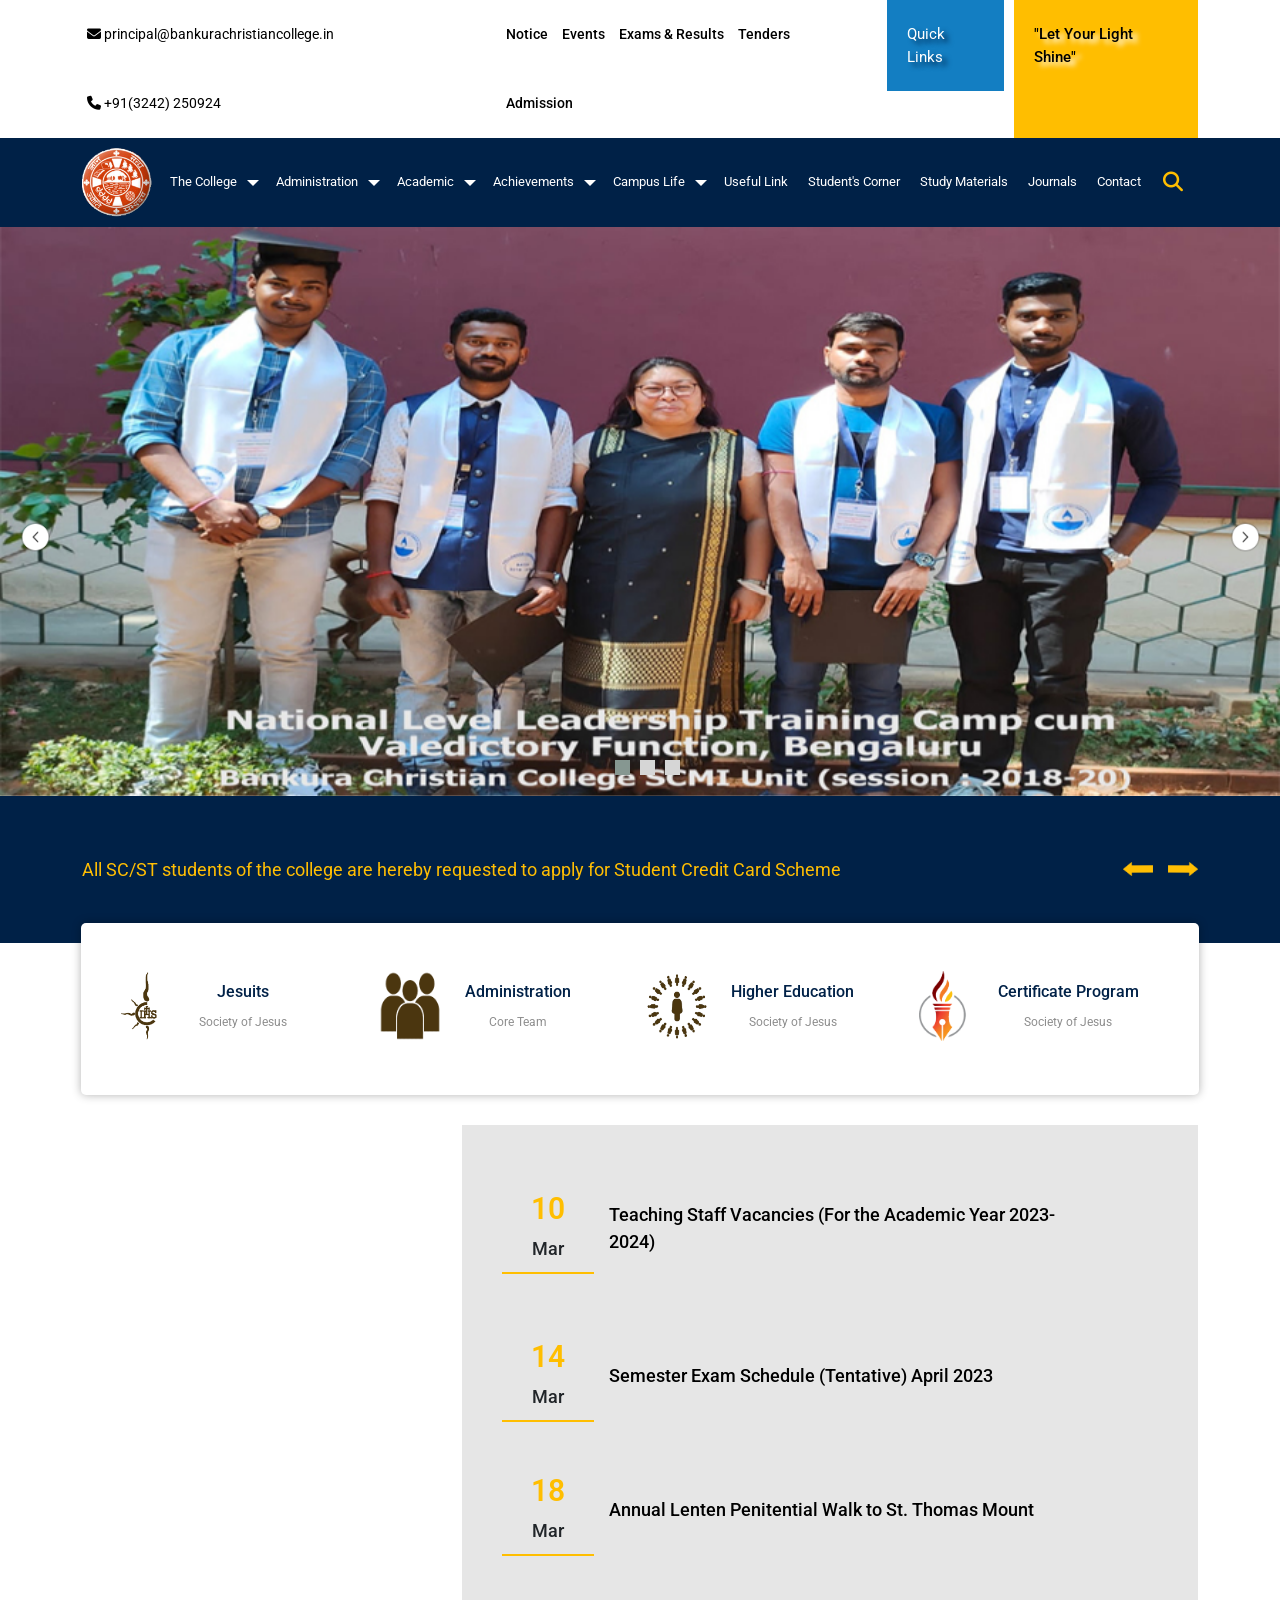
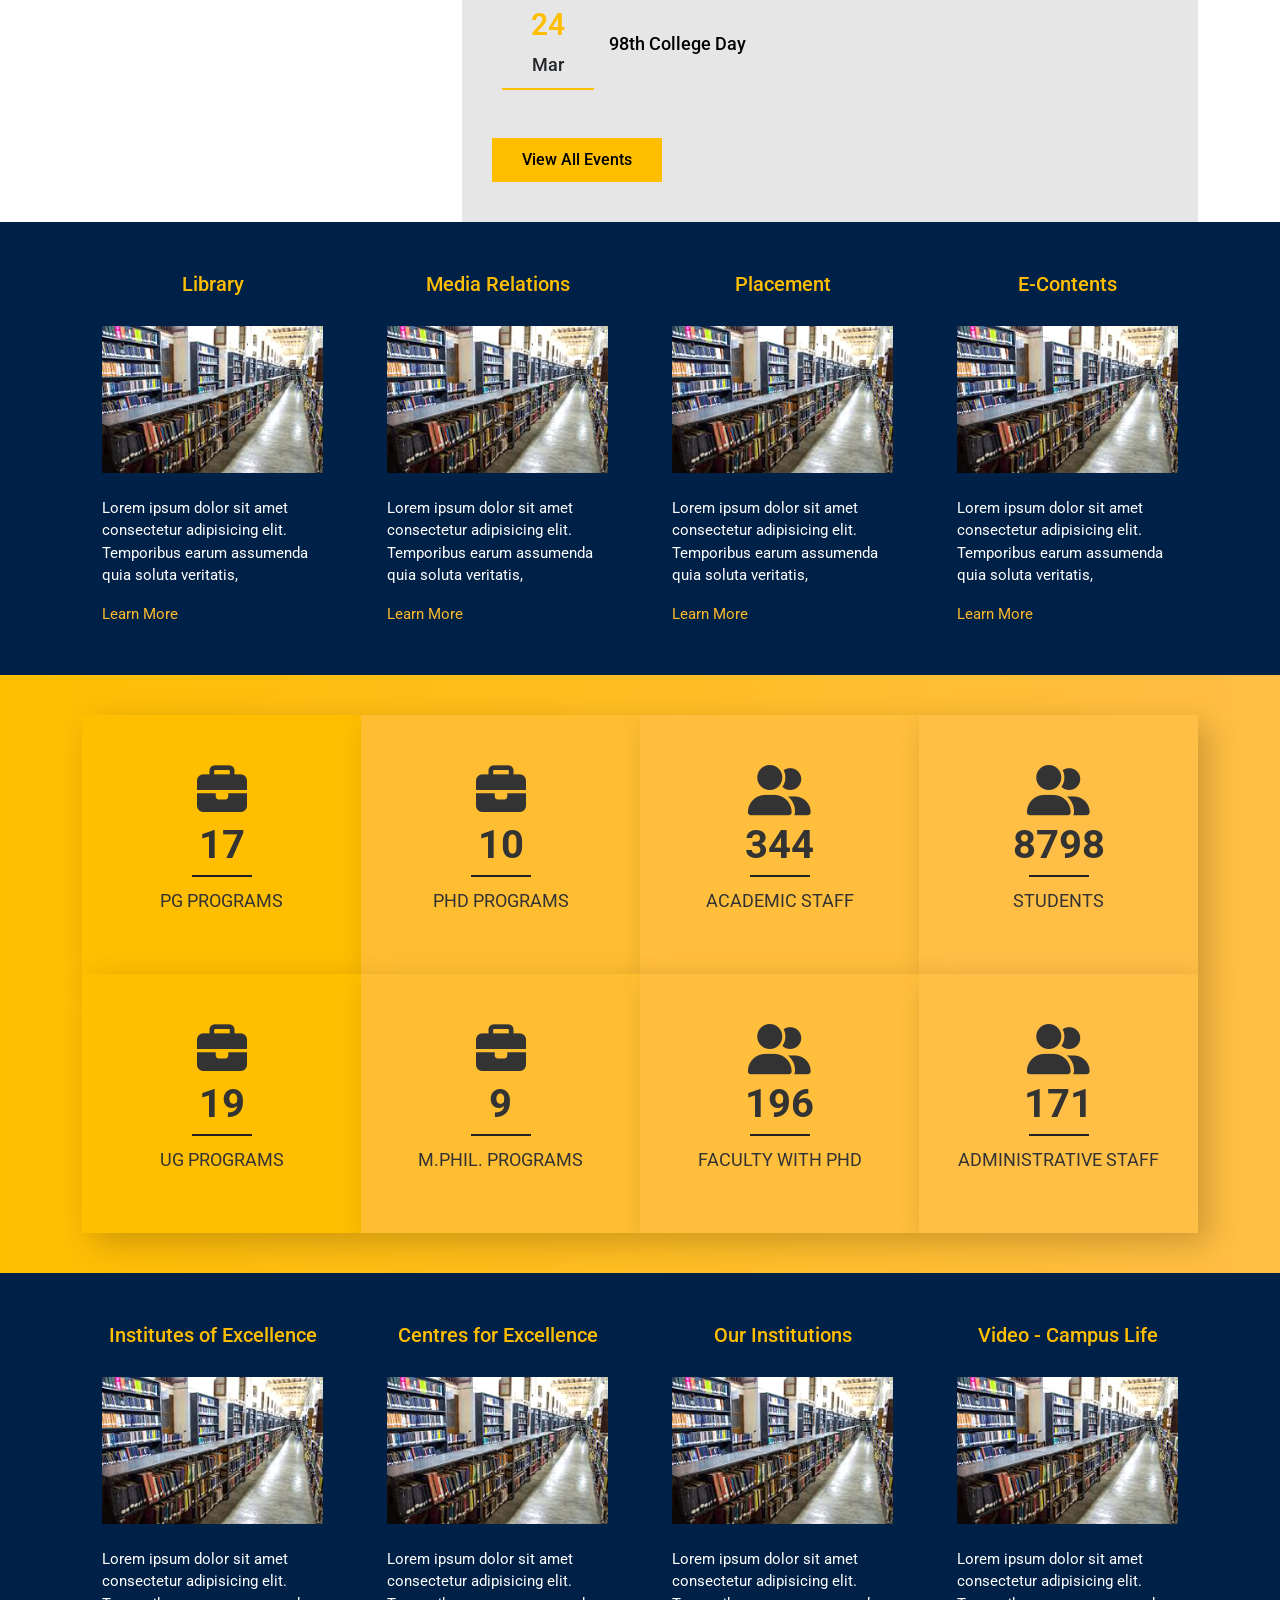
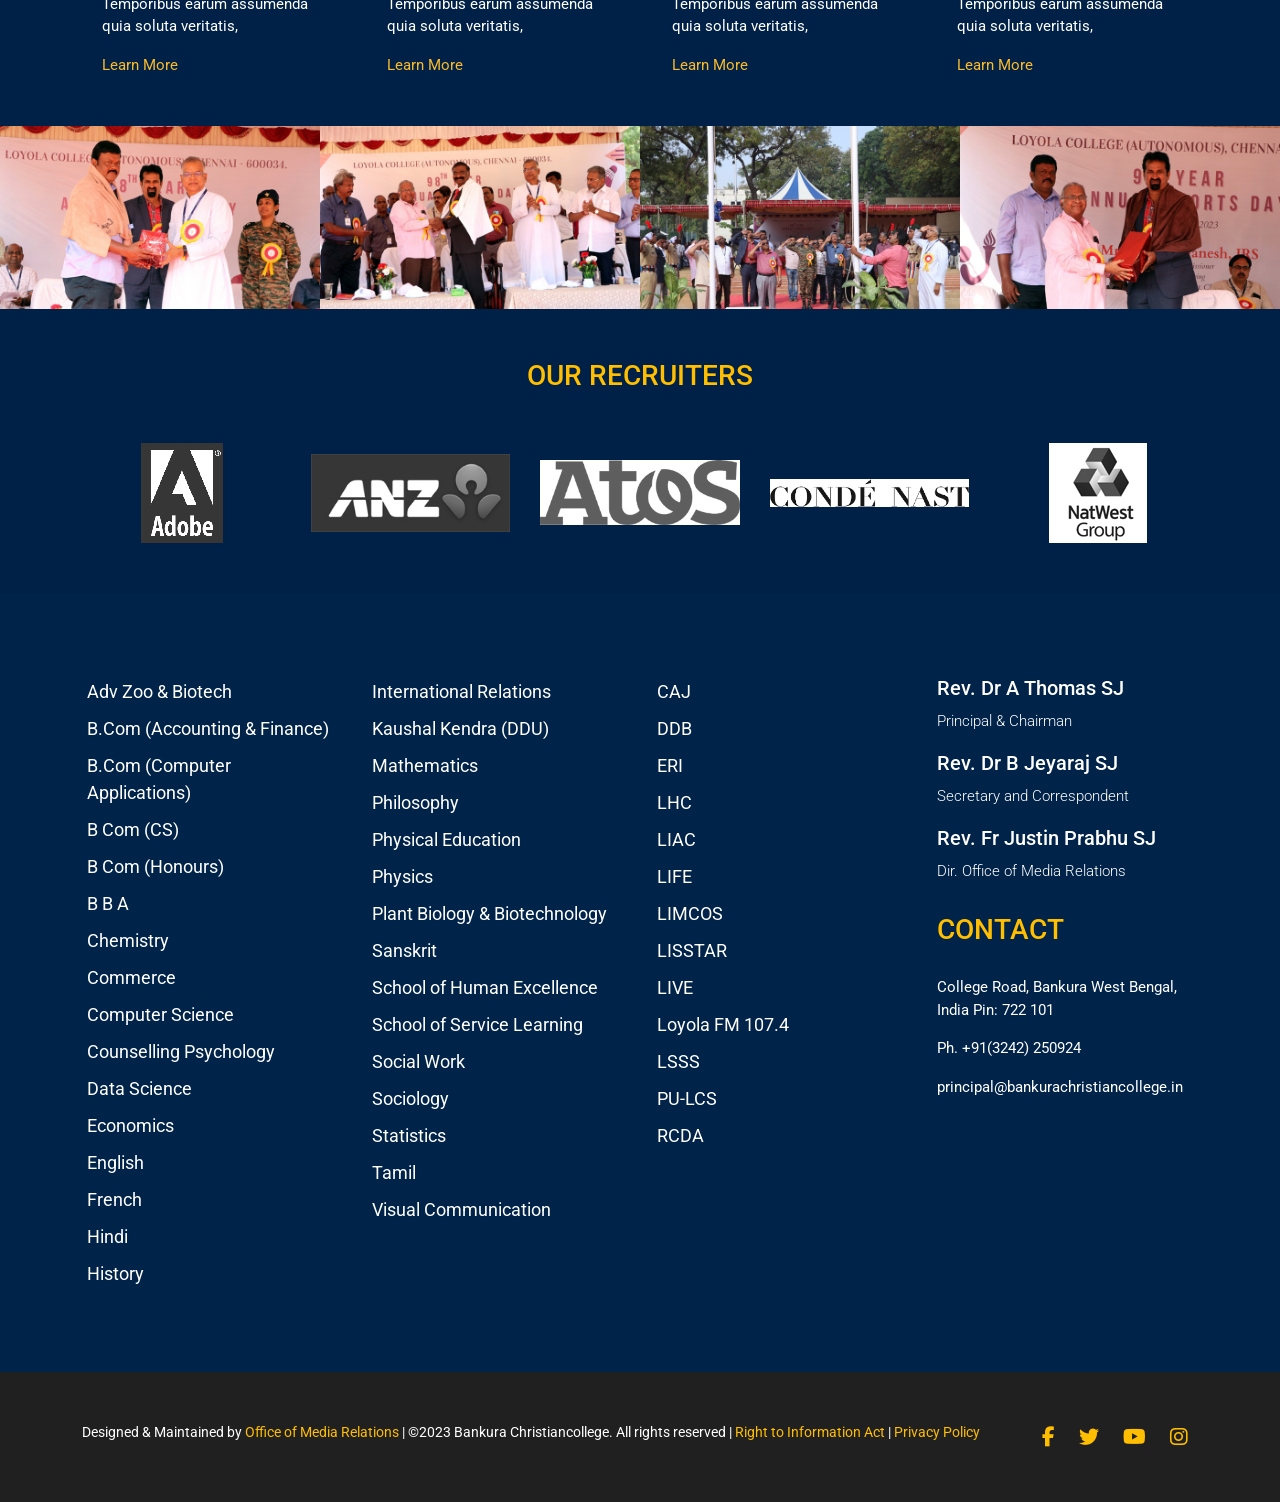
<file: index.html>
<!doctype html>
<html lang="en">

<head>
    <!-- Required meta tags -->
    <meta charset="utf-8">
    <meta name="viewport" content="width=device-width, initial-scale=1">

    <!-- Bootstrap CSS -->
    <link href="css/bootstrap.min.css" rel="stylesheet">
    <link rel="stylesheet" href="css/stellarnav.css" type="text/css">
    <link href="css/style.css" rel="stylesheet">
    <link rel="stylesheet" href="https://cdnjs.cloudflare.com/ajax/libs/font-awesome/6.3.0/css/all.min.css">
    <link rel="stylesheet" href="css/owl.carousel.min.css" />
    <link rel="stylesheet" href="css/owl.theme.default.min.css" />
    <link rel="stylesheet" href="css/animate.min.css" type="text/css">
    <link rel="stylesheet" href="css/lightbox.css" type="text/css">
    <link rel="stylesheet" href="css/responsive.css" type="text/css">
    <!-- Fonts -->
    <link rel="preconnect" href="https://fonts.googleapis.com">
    <link rel="preconnect" href="https://fonts.gstatic.com" crossorigin>
    <link href="https://fonts.googleapis.com/css2?family=Roboto:wght@100;300;400;500;700;900&display=swap"
        rel="stylesheet">


    <title>BankuraChristianCollege</title>
</head>
<!-- Search Button -->
<div class="search-area">
    <div class="dismiss"><img src="images/close.png" alt=""></div>
    <div class="floating-search">
        <form action="#">
            <input type="text" placeholder="Enter Your Search">
            <input type="submit" value="Submit">
        </form>
    </div>
</div>
<!-- Search Button -->

<body>
    <!-- Header -->
    <div class="desktop-hedaer">
        <div class="uper-header">
            <div class="container">
                <div class="row">
                    <div class="col-md-12 uper-menu">
                        <ul class="uper-con">
                            <li><a href="mailto:principal@bankurachristiancollege.in"><i
                                        class="fa-solid fa-envelope"></i>
                                    principal@bankurachristiancollege.in</a></li>
                            <li><a href="tel:+913242250924"><i class="fa-solid fa-phone"></i> +91(3242) 250924</a></li>
                        </ul>
                        <ul class="uper-menu-ul">
                            <li><a href="#">Notice</a></li>
                            <li><a href="#">Events</a></li>
                            <li><a href="#">Exams & Results</a></li>
                            <li><a href="#">Tenders</a></li>
                            <li><a href="#">Admission</a></li>
                        </ul>
                        <div class="uperhead-btn">
                            <a class="quick-btn comon-btn" href="#">Quick Links</a>
                        </div>
                        <div class="uperhead-btn2">
                            "Let Your Light Shine"
                        </div>
                    </div>
                </div>
            </div>
        </div>
        <div class="header text-center sticky-top">
            <div class="container">
                <div class="menu-box">
                    <div class="menu stellarnav">
                        <div class="logo"><a  href="index.html"> <img class="" style="margin-right: 10px; max-width: 70px;"
                            src="images/logo_img.png" alt=""></a></div>
                        <ul>
                            <li>
                                <a href="#">The College</a>
                                <ul>
                                    <li>
                                        <a href="#">Action</a>
                                        <ul>
                                            <li><a href="#">Action</a></li>
                                            <li><a href="#">Another action</a></li>
                                            <li><a href="#">Something else here</a></li>
                                        </ul>
                                    </li>
                                    <li><a href="#">Another action</a></li>
                                    <li><a href="#">Something else here</a></li>
                                </ul>
                            </li>
                            <li>
                                <a href="#">Administration</a>
                                <ul>
                                    <li>
                                        <a href="#">Action</a>
                                        <ul>
                                            <li><a href="#">Action</a></li>
                                            <li><a href="#">Another action</a></li>
                                            <li><a href="#">Something else here</a></li>
                                        </ul>
                                    </li>
                                    <li><a href="#">Another action</a></li>
                                    <li><a href="#">Something else here</a></li>
                                </ul>
                            </li>
                            <li>
                                <a href="#">Academic</a>
                                <ul>
                                    <li>
                                        <a href="#">Action</a>
                                        <ul>
                                            <li><a href="#">Action</a></li>
                                            <li><a href="#">Another action</a></li>
                                            <li><a href="#">Something else here</a></li>
                                        </ul>
                                    </li>
                                    <li><a href="#">Another action</a></li>
                                    <li><a href="#">Something else here</a></li>
                                </ul>
                            </li>
                            <li>
                                <a href="#">Achievements</a>
                                <ul>
                                    <li>
                                        <a href="#">Action</a>
                                        <ul>
                                            <li><a href="#">Action</a></li>
                                            <li><a href="#">Another action</a></li>
                                            <li><a href="#">Something else here</a></li>
                                        </ul>
                                    </li>
                                    <li><a href="#">Another action</a></li>
                                    <li><a href="#">Something else here</a></li>
                                </ul>
                            </li>
                            <li>
                                <a href="#">Campus Life</a>
                                <ul>
                                    <li>
                                        <a href="#">Action</a>
                                        <ul>
                                            <li><a href="#">Action</a></li>
                                            <li><a href="#">Another action</a></li>
                                            <li><a href="#">Something else here</a></li>
                                        </ul>
                                    </li>
                                    <li><a href="#">Another action</a></li>
                                    <li><a href="#">Something else here</a></li>
                                </ul>
                            </li>
                            <li><a href="#">Useful Link</a></li>
                            <li><a href="#">Student's Corner</a></li>
                            <li><a href="#">Study Materials</a></li>
                            <li><a href="#">Journals</a></li>
                            <li><a href="#">Contact</a></li>
                            <li>
                                <div class="search-btn">
                                    <i class="fa-solid fa-magnifying-glass"></i>
                                </div>
                            </li>
                        </ul>
                    </div>
                </div>

            </div>
        </div>
    </div>
    <div class="mobile-header">
        <div class="menu-box">
            <nav class="navbar navbar-dark">
                <div class="container-fluid">
                  <a class="navbar-brand logo" href="index.html"><img class="" style="margin-right: 10px; max-width: 70px;"
                    src="images/logo_img.png" alt=""><span >Bankura Christian College</span></a>
                  <button class="navbar-toggler" type="button" data-bs-toggle="offcanvas" data-bs-target="#offcanvasDarkNavbar" aria-controls="offcanvasDarkNavbar">
                    <span class="navbar-toggler-icon">
                        <i class="fa fa-bars"></i>
                    </span>
                  </button>
                  <div class="offcanvas offcanvas-end text-bg-dark" tabindex="-1" id="offcanvasDarkNavbar" aria-labelledby="offcanvasDarkNavbarLabel">
                    <div class="offcanvas-header">
                      <h5 class="offcanvas-title" id="offcanvasDarkNavbarLabel">Bankura Christian College</h5>
                      <button type="button" class="btn-close btn-close-black" data-bs-dismiss="offcanvas" aria-label="Close"></button>
                    </div>
                    <div class="offcanvas-body">
                      <ul class="navbar-nav justify-content-end flex-grow-1 pe-3">
                        <li class="nav-item dropdown">
                            <a class="nav-link dropdown-toggle" href="#" id="navbarDropdownMenuLink"
                                role="button" data-bs-toggle="dropdown" aria-expanded="false">
                                The College
                            </a>
                            <ul class="dropdown-menu" aria-labelledby="navbarDropdownMenuLink">
                                <li><a class="dropdown-item" href="#">Action</a></li>
                                <li><a class="dropdown-item" href="#">Another action</a></li>
                                <li><a class="dropdown-item" href="#">Something else here</a></li>
                            </ul>
                        </li>
                        <li class="nav-item dropdown">
                            <a class="nav-link dropdown-toggle" href="#" id="navbarDropdownMenuLink"
                                role="button" data-bs-toggle="dropdown" aria-expanded="false">
                                Administration
                            </a>
                            <ul class="dropdown-menu" aria-labelledby="navbarDropdownMenuLink">
                                <li><a class="dropdown-item" href="#">Action</a></li>
                                <li><a class="dropdown-item" href="#">Another action</a></li>
                                <li><a class="dropdown-item" href="#">Something else here</a></li>
                            </ul>
                        </li>

                        <li class="nav-item dropdown">
                            <a class="nav-link dropdown-toggle" href="#" id="navbarDropdownMenuLink"
                                role="button" data-bs-toggle="dropdown" aria-expanded="false">
                                Academic
                            </a>
                            <ul class="dropdown-menu" aria-labelledby="navbarDropdownMenuLink">
                                <li><a class="dropdown-item" href="#">Action</a></li>
                                <li><a class="dropdown-item" href="#">Another action</a></li>
                                <li><a class="dropdown-item" href="#">Something else here</a></li>
                            </ul>
                        </li>

                        <li class="nav-item dropdown">
                            <a class="nav-link dropdown-toggle" href="#" id="navbarDropdownMenuLink"
                                role="button" data-bs-toggle="dropdown" aria-expanded="false">
                                Achievements
                            </a>
                            <ul class="dropdown-menu" aria-labelledby="navbarDropdownMenuLink">
                                <li><a class="dropdown-item" href="#">Action</a></li>
                                <li><a class="dropdown-item" href="#">Another action</a></li>
                                <li><a class="dropdown-item" href="#">Something else here</a></li>
                            </ul>
                        </li>

                        <li class="nav-item dropdown">
                            <a class="nav-link dropdown-toggle" href="#" id="navbarDropdownMenuLink"
                                role="button" data-bs-toggle="dropdown" aria-expanded="false">
                                Campus Life
                            </a>
                            <ul class="dropdown-menu" aria-labelledby="navbarDropdownMenuLink">
                                <li><a class="dropdown-item" href="#">Action</a></li>
                                <li><a class="dropdown-item" href="#">Another action</a></li>
                                <li><a class="dropdown-item" href="#">Something else here</a></li>
                            </ul>
                        </li>

                        <li class="nav-item dropdown">
                            <a class="nav-link dropdown-toggle" href="#" id="navbarDropdownMenuLink"
                                role="button" data-bs-toggle="dropdown" aria-expanded="false">
                                Useful Link
                            </a>
                            <ul class="dropdown-menu" aria-labelledby="navbarDropdownMenuLink">
                                <li><a class="dropdown-item" href="#">Action</a></li>
                                <li><a class="dropdown-item" href="#">Another action</a></li>
                                <li><a class="dropdown-item" href="#">Something else here</a></li>
                            </ul>
                        </li>

                        <li class="nav-item dropdown">
                            <a class="nav-link dropdown-toggle" href="#" id="navbarDropdownMenuLink"
                                role="button" data-bs-toggle="dropdown" aria-expanded="false">
                                Student's Corner
                            </a>
                            <ul class="dropdown-menu" aria-labelledby="navbarDropdownMenuLink">
                                <li><a class="dropdown-item" href="#">Action</a></li>
                                <li><a class="dropdown-item" href="#">Another action</a></li>
                                <li><a class="dropdown-item" href="#">Something else here</a></li>
                            </ul>
                        </li>

                        <li class="nav-item ">
                            <a class="nav-link" href="#">
                                Study Materials
                            </a>
                        </li>

                        <li class="nav-item dropdown">
                            <a class="nav-link dropdown-toggle" href="#" id="navbarDropdownMenuLink"
                                role="button" data-bs-toggle="dropdown" aria-expanded="false">
                                Journals
                            </a>
                            <ul class="dropdown-menu" aria-labelledby="navbarDropdownMenuLink">
                                <li><a class="dropdown-item" href="#">Action</a></li>
                                <li><a class="dropdown-item" href="#">Another action</a></li>
                                <li><a class="dropdown-item" href="#">Something else here</a></li>
                            </ul>
                        </li>

                        <li class="nav-item">
                            <a class="nav-link" href="#">
                                Contact
                            </a>
                        </li>
                        <li class="nav-item"><a class="nav-link" href="#">Notice</a></li>
                        <li class="nav-item"><a class="nav-link" href="#">Events</a></li>
                        <li class="nav-item"><a class="nav-link" href="#">Exams & Results</a></li>
                        <li class="nav-item"><a class="nav-link" href="#">Tenders</a></li>
                        <li class="nav-item"><a class="nav-link" href="#">Admission</a></li>
                    </ul>
                      <div class="search-btn">
                        <i class="fa-solid fa-magnifying-glass"></i>
                    </div>
                    </div>
                  </div>
                </div>
              </nav>
        </div>
    </div>
    <!-- Header End -->
    <!-- Banner section   -->
    <section class="banner">
        <div class="banner-slider owl-carousel owl-theme">
            <div class="item">
                <img src="images/NATIONALLEADER.jpg" alt="">
            </div>
            <div class="item">
                <img src="images/Bcc_NSS.png" alt="">
            </div>
            <div class="item">
                <img src="images/8.png" alt="">
            </div>
        </div>
    </section>
    <section class="banner2">
        <div class="container">
            <div class="banner-slider2 owl-carousel owl-theme">
                <div class="item">
                    <p>All SC/ST students of the college are hereby requested to apply for Student Credit Card Scheme</p>
                </div>
                <div class="item">
                    <p>PHYSICON-2019 - An Extension Programme</p>
                </div>
                <div class="item">
                    <p>Student Credit Card - FEES STRUCTURE (2022-23)</p>
                </div>
                <div class="item">
                    <p>UG Admission 2022-23 - Refund Of Fees for 1st SEM UG Admission</p>
                </div>
                <div class="item">
                    <p>THALASSEMIA DETECTION CAMP ON NOVEMBER 09, 2022 AT 10.00 AM</p>
                </div>
                <div class="item">
                    <p>Regarding SVMCM Scholarship</p>
                </div>
            </div>
        </div>
    </section>
    <!-- Banner section end  -->
    <!-- Card section Start  -->
    <section class="Card-sec">
        <div class="container">
            <div class="row">
                <ul class="card-listing">
                    <li>
                        <div class="card-body">
                            <div class="card-icon">
                                <!-- <i class="fa-solid fa-book-bible"></i> -->
                                <img src="images/jesuits.png" alt="">
                            </div>
                            <div class="card-content">
                                <h3><a href="#">Jesuits</a></h3>
                                <p>Society of Jesus</p>
                            </div>
                        </div>
                    </li>
                    <li>
                        <div class="card-body">
                            <div class="card-icon">
                                <img src="images/admin.png" alt="">
                            </div>
                            <div class="card-content">
                                <h3><a href="#">Administration</a></h3>
                                <p>Core Team</p>
                            </div>
                        </div>
                    </li>
                    <li>
                        <div class="card-body">
                            <div class="card-icon">
                                <img src="images/wepro.png" alt="">
                            </div>
                            <div class="card-content">
                                <h3><a href="#">Higher Education</a></h3>
                                <p>Society of Jesus</p>
                            </div>
                        </div>
                    </li>
                    <li>
                        <div class="card-body">
                            <div class="card-icon">
                                <img src="images/ddb.png" alt="">
                            </div>
                            <div class="card-content">
                                <h3><a href="#">Certificate Program</a></h3>
                                <p>Society of Jesus</p>
                            </div>
                        </div>
                    </li>
                </ul>
            </div>
        </div>
    </section>
    <!-- Card section End  -->
    <!-- event section Start -->

    <section class="event-section">
        <div class="container">
            <div class="row">
                <div class="offset-md-4 col-md-8 event-content">
                   <div class="event-box">
                    <ul class="event-list">
                        <li>
                            <div class="date">
                                <h3>10</h3>
                                <p>Mar</p>
                            </div>
                            <div class="event-item">
                                <a href="#">
                                    Teaching Staff Vacancies (For the Academic Year 2023-2024)
                                </a>
                            </div>
                        </li>
                        <li>
                            <div class="date">
                                <h3>14</h3>
                                <p>Mar</p>
                            </div>
                            <div class="event-item">
                                <a href="#">
                                    Semester Exam Schedule (Tentative) April 2023
                                </a>
                            </div>
                        </li>
                        <li>
                            <div class="date">
                                <h3>18</h3>
                                <p>Mar</p>
                            </div>
                            <div class="event-item">
                                <a href="#">
                                    Annual Lenten Penitential Walk to St. Thomas Mount
                                </a>
                            </div>
                        </li>
                        <li>
                            <div class="date">
                                <h3>24</h3>
                                <p>Mar</p>
                            </div>
                            <div class="event-item">
                                <a href="#">
                                    98th College Day
                                </a>
                            </div>
                        </li>
                    </ul>
                    <div class="page-btn">
                        <a href="#">View all events</a>
                    </div>
                   </div>
                </div>
            </div>
        </div>
    </section>

    <!-- event section Start -->
    <!-- Blog section Strat  -->
    <section class="blog-sec">
        <div class="container">
            <div class="row">
                <div class="col-md-3 col-sm-6">
                    <div class="blog-each">
                        <h3>Library</h3>
                        <figure>
                            <img class="figure-img" src="images/library.jpg" alt="">
                        </figure>
                        <p>Lorem ipsum dolor sit amet consectetur adipisicing elit. Temporibus earum assumenda quia
                            soluta veritatis, </p>
                        <a href="#">Learn More</a>
                    </div>
                </div>
                <div class="col-md-3 col-sm-6">
                    <div class="blog-each">
                        <h3>Media Relations</h3>
                        <figure>
                            <img class="figure-img" src="images/library.jpg" alt="">
                        </figure>
                        <p>Lorem ipsum dolor sit amet consectetur adipisicing elit. Temporibus earum assumenda quia
                            soluta veritatis, </p>
                        <a href="#">Learn More</a>
                    </div>
                </div>
                <div class="col-md-3 col-sm-6">
                    <div class="blog-each">
                        <h3>Placement</h3>
                        <figure>
                            <img class="figure-img" src="images/library.jpg" alt="">
                        </figure>
                        <p>Lorem ipsum dolor sit amet consectetur adipisicing elit. Temporibus earum assumenda quia
                            soluta veritatis, </p>
                        <a href="#">Learn More</a>
                    </div>
                </div>
                <div class="col-md-3 col-sm-6">
                    <div class="blog-each">
                        <h3>E-Contents</h3>
                        <figure>
                            <img class="figure-img" src="images/library.jpg" alt="">
                        </figure>
                        <p>Lorem ipsum dolor sit amet consectetur adipisicing elit. Temporibus earum assumenda quia
                            soluta veritatis, </p>
                        <a href="#">Learn More</a>
                    </div>
                </div>
            </div>
        </div>
    </section>
    <!-- Blog section end  -->
    <!-- Counter section Start  -->
    <section class="counter-sec">
        <div class="container">
            <div class="row">
                <div class="project-counter">
                    <div id="projectFacts" class="sectionClass">
                        <div class="fullWidth eight columns">
                            <div class="projectFactsWrap ">
                                <div class="item wow fadeInUpBig animated animated" data-number="21"
                                    style="visibility: visible;">
                                    <i class="fa fa-briefcase"></i>
                                    <p id="number1" class="number">21</p>
                                    <span></span>
                                    <p>PG PROGRAMS</p>
                                </div>
                                <div class="item wow fadeInUpBig animated animated" data-number="12"
                                    style="visibility: visible;">
                                    <i class="fa fa-briefcase"></i>
                                    <p id="number2" class="number">12</p>
                                    <span></span>
                                    <p>PHD PROGRAMS</p>
                                </div>
                                <div class="item wow fadeInUpBig animated animated" data-number="347"
                                    style="visibility: visible;">
                                    <i class="fa fa-user-friends"></i>
                                    <p id="number3" class="number">347</p>
                                    <span></span>
                                    <p>ACADEMIC STAFF</p>
                                </div>
                                <div class="item wow fadeInUpBig animated animated" data-number="9554"
                                    style="visibility: visible;">
                                    <i class="fa fa-user-friends"></i>
                                    <p id="number4" class="number">9554</p>
                                    <span></span>
                                    <p>STUDENTS</p>
                                </div>
                            </div>
                            <div class="projectFactsWrap ">
                                <div class="item wow fadeInUpBig animated animated" data-number="24"
                                    style="visibility: visible;">
                                    <i class="fa fa-briefcase"></i>
                                    <p id="number5" class="number">24</p>
                                    <span></span>
                                    <p>UG PROGRAMS</p>
                                </div>
                                <div class="item wow fadeInUpBig animated animated" data-number="11"
                                    style="visibility: visible;">
                                    <i class="fa fa-briefcase"></i>
                                    <p id="number6" class="number">11</p>
                                    <span></span>
                                    <p>M.PHIL. PROGRAMS</p>
                                </div>
                                <div class="item wow fadeInUpBig animated animated" data-number="197"
                                    style="visibility: visible;">
                                    <i class="fa fa-user-friends"></i>
                                    <p id="number7" class="number">197</p>
                                    <span></span>
                                    <p>FACULTY WITH PHD</p>
                                </div>
                                <div class="item wow fadeInUpBig animated animated" data-number="185"
                                    style="visibility: visible;">
                                    <i class="fa fa-user-friends"></i>
                                    <p id="number8" class="number">185</p>
                                    <span></span>
                                    <p>ADMINISTRATIVE STAFF</p>
                                </div>
                            </div>
                        </div>
                    </div>
                </div>
            </div>
        </div>
    </section>
    <!-- Counter section end  -->
    <!-- Blog section Strat  -->
    <section class="blog-sec">
        <div class="container">
            <div class="row">
                <div class="col-md-3 col-sm-6">
                    <div class="blog-each">
                        <h3>Institutes of Excellence</h3>
                        <figure>
                            <img class="figure-img" src="images/library.jpg" alt="">
                        </figure>
                        <p>Lorem ipsum dolor sit amet consectetur adipisicing elit. Temporibus earum assumenda quia
                            soluta veritatis, </p>
                        <a href="#">Learn More</a>
                    </div>
                </div>
                <div class="col-md-3 col-sm-6">
                    <div class="blog-each">
                        <h3>Centres for Excellence</h3>
                        <figure>
                            <img class="figure-img" src="images/library.jpg" alt="">
                        </figure>
                        <p>Lorem ipsum dolor sit amet consectetur adipisicing elit. Temporibus earum assumenda quia
                            soluta veritatis, </p>
                        <a href="#">Learn More</a>
                    </div>
                </div>
                <div class="col-md-3 col-sm-6">
                    <div class="blog-each">
                        <h3>Our Institutions</h3>
                        <figure>
                            <img class="figure-img" src="images/library.jpg" alt="">
                        </figure>
                        <p>Lorem ipsum dolor sit amet consectetur adipisicing elit. Temporibus earum assumenda quia
                            soluta veritatis, </p>
                        <a href="#">Learn More</a>
                    </div>
                </div>
                <div class="col-md-3 col-sm-6">
                    <div class="blog-each">
                        <h3>Video - Campus Life</h3>
                        <figure>
                            <img class="figure-img" src="images/library.jpg" alt="">
                        </figure>
                        <p>Lorem ipsum dolor sit amet consectetur adipisicing elit. Temporibus earum assumenda quia
                            soluta veritatis, </p>
                        <a href="#">Learn More</a>
                    </div>
                </div>
            </div>
        </div>
    </section>
    <!-- Blog section end  -->
    <!-- Gallery section Start  -->
    <section class="gallery-sec">
        <div class="container-fluid">
            <div class="row">
                <div class="col-md-3 col-sm-6 p-0">
                    <a class="example-image-link" href="images/g1.jpg" data-lightbox="example-set" data-title="images1">
                        <div class="thumbPic"><img src="images/g1.jpg" alt=""></div>
                    </a>
                </div>
                <div class="col-md-3 col-sm-6 p-0">
                    <a class="example-image-link" href="images/g2.jpg" data-lightbox="example-set" data-title="images2">
                        <div class="thumbPic"><img src="images/g2.jpg" alt=""></div>
                    </a>
                </div>
                <div class="col-md-3 col-sm-6 p-0">
                    <a class="example-image-link" href="images/g3.jpg" data-lightbox="example-set" data-title="images3">
                        <div class="thumbPic"><img src="images/g3.jpg" alt=""></div>
                    </a>
                </div>
                <div class="col-md-3 col-sm-6 p-0    ">
                    <a class="example-image-link" href="images/g5.jpg" data-lightbox="example-set" data-title="images5">
                        <div class="thumbPic"><img src="images/g5.jpg" alt=""></div>
                    </a>
                </div>
            </div>
        </div>
    </section>
    <!-- Gallery section End  -->
    <!-- Client section Start -->
    <section class="client-sec">
        <div class="container">
            <h3 class="text-center">OUR RECRUITERS</h3>
        <div class="Client-slider owl-carousel owl-theme">
            <div class="item">
                <img src="images/1.jpg" alt="">
            </div>
            <div class="item">
                <img src="images/2.jpg" alt="">
            </div>
            <div class="item">
                <img src="images/3.jpg" alt="">
            </div>
            <div class="item">
                <img src="images/4.jpg" alt="">
            </div>
            <div class="item">
                <img src="images/5.jpg" alt="">
            </div>
            <div class="item">
                <img src="images/6.jpg" alt="">
            </div>
            <div class="item">
                <img src="images/7.jpg" alt="">
            </div>
            <div class="item">
                <img src="images/8.jpg" alt="">
            </div>
        </div>
        </div>
    </section>
    <!-- Client section End -->
    <!-- Footer Start -->
    <footer class="footer">
        <div class="container">
            <div class="row">
                <div class="col-md-3 col-sm-6">
                    <ul class="footer-menu-each">
                        <li class="menu-item"><a href="#">Adv Zoo &amp; Biotech</a></li>
                        <li class="menu-item"><a href="#">B.Com (Accounting &amp; Finance)</a></li>
                        <li class="menu-item"><a href="#">B.Com (Computer Applications)</a></li>
                        <li class="menu-item"><a href="#">B Com (CS)</a></li>
                        <li class="menu-item"><a href="#">B Com (Honours)</a></li>
                        <li class="menu-item"><a href="#">B B A</a></li>
                        <li class="menu-item"><a href="#">Chemistry</a></li>
                        <li class="menu-item"><a href="#">Commerce</a></li>
                        <li class="menu-item"><a href="#">Computer Science</a></li>
                        <li class="menu-item"><a href="#">Counselling Psychology</a></li>
                        <li class="menu-item"><a href="#">Data Science</a></li>
                        <li class="menu-item"><a href="#">Economics </a></li>
                        <li class="menu-item"><a href="#">English</a></li>
                        <li class="menu-item"><a href="#">French</a></li>
                        <li class="menu-item"><a href="#">Hindi</a></li>
                        <li class="menu-item"><a href="#">History</a></li>
                    </ul>
                </div>
                <div class="col-md-3 col-sm-6">
                    <ul class="footer-menu-each">
                        <li class="menu-item"><a href="#">International Relations</a></li>
                        <li class="menu-item"><a href="#">Kaushal Kendra (DDU)</a></li>
                        <li class="menu-item"><a href="#">Mathematics</a></li>
                        <li class="menu-item"><a href="#">Philosophy</a></li>
                        <li class="menu-item"><a href="#">Physical Education</a></li>
                        <li class="menu-item"><a href="#">Physics</a></li>
                        <li class="menu-item"><a href="#">Plant Biology &amp; Biotechnology</a></li>
                        <li class="menu-item"><a href="#">Sanskrit</a></li>
                        <li class="menu-item"><a href="#">School of Human Excellence</a></li>
                        <li class="menu-item"><a href="#">School of Service Learning</a></li>
                        <li class="menu-item"><a href="#">Social Work</a></li>
                        <li class="menu-item"><a href="#">Sociology</a></li>
                        <li class="menu-item"><a href="#">Statistics</a></li>
                        <li class="menu-item"><a href="#">Tamil</a></li>
                        <li class="menu-item"><a href="#">Visual Communication</a></li>
                    </ul>
                </div>
                <div class="col-md-3 col-sm-6">
                    <ul class="footer-menu-each">
                        <li class="menu-item"><a href="../CAJ/home">CAJ</a></li>
                        <li class="menu-item"><a href="../DDB/home">DDB</a></li>
                        <li class="menu-item"><a href="../eri/home">ERI</a></li>
                        <li class="menu-item"><a href="../lhc/home">LHC</a></li>
                        <li class="menu-item"><a href="../liac/home">LIAC </a></li>
                        <li class="menu-item"><a href="../life/home">LIFE</a></li>
                        <li class="menu-item"><a href="../limcos/home">LIMCOS</a></li>
                        <li class="menu-item"><a href="../lisstar/home">LISSTAR</a></li>
                        <li class="menu-item"><a href="../live/home">LIVE</a></li>
                        <li class="menu-item"><a href="../loyolafm/home">Loyola FM 107.4</a></li>
                        <li class="menu-item"><a href="../lsss/home">LSSS</a></li>
                        <li class="menu-item"><a href="../pulc/home">PU-LCS</a></li>
                        <li class="menu-item"><a href="../rcda/home">RCDA</a></li>
                    </ul>
                </div>
                <div class="col-md-3 col-sm-6">
                    <div class="footer-contact">
                        <h4><a href="#">Rev. Dr A Thomas SJ</a></h4>
                        <p>Principal & Chairman</p>
                        <h4><a href="#">Rev. Dr B Jeyaraj SJ</a></h4>
                        <p>Secretary and Correspondent</p>
                        <h4><a href="#">Rev. Fr Justin Prabhu SJ</a></h4>
                        <p>Dir. Office of Media Relations</p>
                        <h3>CONTACT</h3>
                        <p><a href="#">College Road, Bankura
                                West Bengal, India
                                Pin: 722 101</a></p>
                        <p><a href="tel:+913242250924">Ph. +91(3242) 250924</a></p>
                        <p><a
                                href="mailto:principal@bankurachristiancollege.in">principal@bankurachristiancollege.in</a>
                        </p>
                    </div>
                </div>
            </div>
        </div>
    </footer>
    <section class="footer-bottom">
        <div class="container">
            <div class="row">
                <div class="col-md-10">
                    <p>Designed & Maintained by <a href="#">Office of Media Relations</a> | ©2023 Bankura
                        Christiancollege. All rights reserved | <a href="#">Right to Information Act</a> | <a
                            href="#">Privacy Policy</a></p>
                </div>
                <div class="col-md-2">
                    <ul>
                        <li><a href="#"><i class="fa-brands fa-facebook-f"></i></a></li>
                        <li><a href="#"><i class="fa-brands fa-twitter"></i></a></li>
                        <li><a href="#"><i class="fa-brands fa-youtube"></i></a></li>
                        <li><a href="#"><i class="fa-brands fa-instagram"></i></a></li>
                    </ul>
                </div>
            </div>
        </div>
    </section>

    <!-- Footer End -->










    <script src="js/jquery-3.2.1.min.js"></script>
    <script src="js/bootstrap.min.js"></script>
    <script src="js/stellarnav.js"></script>
    <script src="js/custom.js"></script>
    <script src="js/owl.carousel.min.js"></script>
    <script src="js/lightbox.js" type="text/javascript"></script>

    <!-- Option 2: Separate Popper and Bootstrap JS -->
    <!--
    <script src="https://cdn.jsdelivr.net/npm/@popperjs/core@2.9.2/dist/umd/popper.min.js" integrity="sha384-IQsoLXl5PILFhosVNubq5LC7Qb9DXgDA9i+tQ8Zj3iwWAwPtgFTxbJ8NT4GN1R8p" crossorigin="anonymous"></script>
    <script src="https://cdn.jsdelivr.net/npm/bootstrap@5.0.2/dist/js/bootstrap.min.js" integrity="sha384-cVKIPhGWiC2Al4u+LWgxfKTRIcfu0JTxR+EQDz/bgldoEyl4H0zUF0QKbrJ0EcQF" crossorigin="anonymous"></script>
    -->
</body>

</html>
</file>
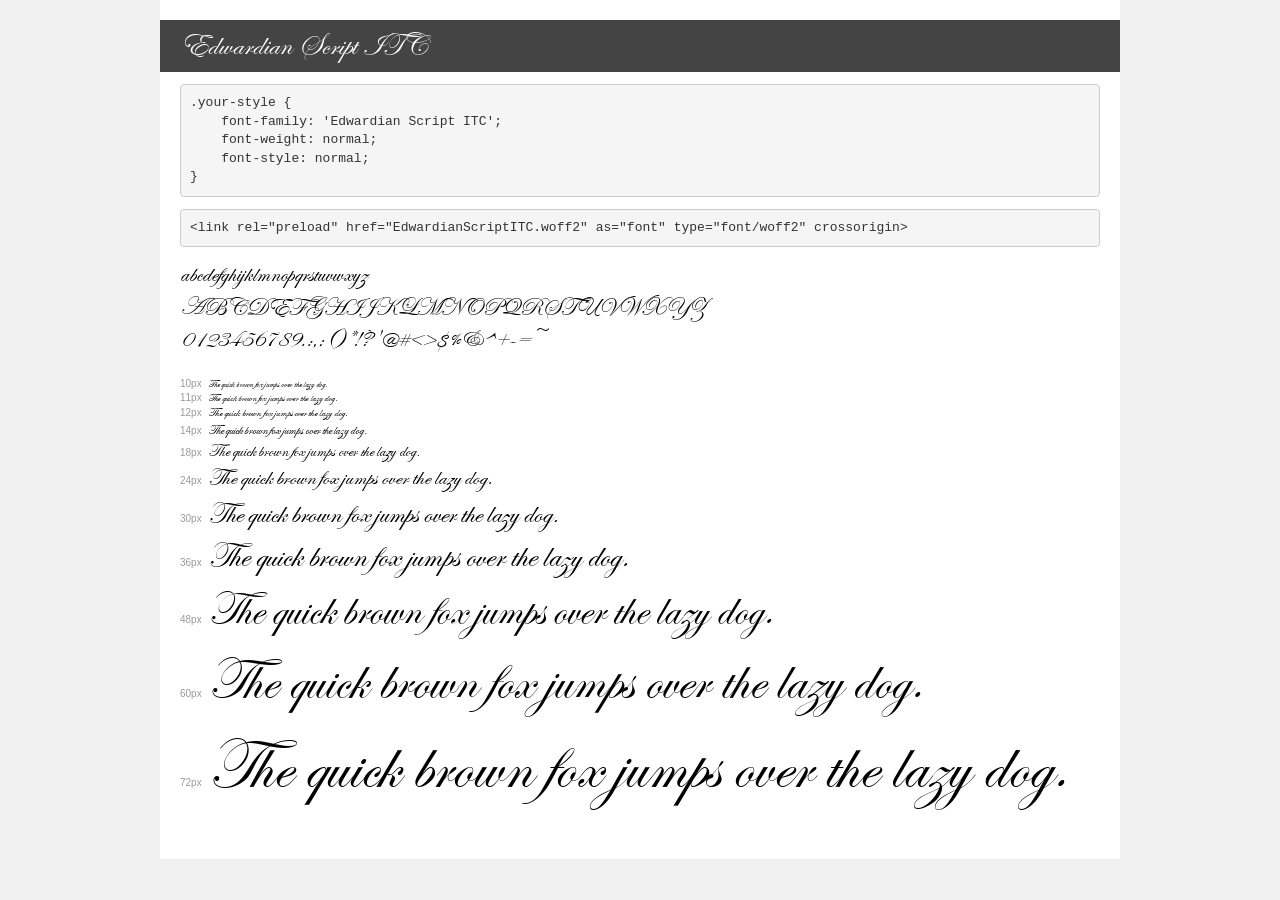
<file: fonts/demo.html>
<!DOCTYPE html>
<html lang="en">
<head>
    <meta charset="utf-8">
    <meta http-equiv="X-UA-Compatible" content="IE=edge">
    <meta name="viewport" content="width=device-width, initial-scale=1">
    <meta name="robots" content="noindex, noarchive">
    <meta name="format-detection" content="telephone=no">
    <title>Transfonter demo</title>
    <link href="stylesheet.css" rel="stylesheet">
    <style>
        /*
        http://meyerweb.com/eric/tools/css/reset/
        v2.0 | 20110126
        License: none (public domain)
        */
        html, body, div, span, applet, object, iframe,
        h1, h2, h3, h4, h5, h6, p, blockquote, pre,
        a, abbr, acronym, address, big, cite, code,
        del, dfn, em, img, ins, kbd, q, s, samp,
        small, strike, strong, sub, sup, tt, var,
        b, u, i, center,
        dl, dt, dd, ol, ul, li,
        fieldset, form, label, legend,
        table, caption, tbody, tfoot, thead, tr, th, td,
        article, aside, canvas, details, embed,
        figure, figcaption, footer, header, hgroup,
        menu, nav, output, ruby, section, summary,
        time, mark, audio, video {
            margin: 0;
            padding: 0;
            border: 0;
            font-size: 100%;
            font: inherit;
            vertical-align: baseline;
        }
        /* HTML5 display-role reset for older browsers */
        article, aside, details, figcaption, figure,
        footer, header, hgroup, menu, nav, section {
            display: block;
        }
        body {
            line-height: 1;
        }
        ol, ul {
            list-style: none;
        }
        blockquote, q {
            quotes: none;
        }
        blockquote:before, blockquote:after,
        q:before, q:after {
            content: '';
            content: none;
        }
        table {
            border-collapse: collapse;
            border-spacing: 0;
        }
        /* demo styles */
        body {
            background: #f0f0f0;
            color: #000;
        }
        .page {
            background: #fff;
            width: 920px;
            margin: 0 auto;
            padding: 20px 20px 0 20px;
            overflow: hidden;
        }
        .font-container {
            overflow-x: auto;
            overflow-y: hidden;
            margin-bottom: 40px;
            line-height: 1.3;
            white-space: nowrap;
            padding-bottom: 5px;
        }
        h1 {
            position: relative;
            background: #444;
            font-size: 32px;
            color: #fff;
            padding: 10px 20px;
            margin: 0 -20px 12px -20px;
        }
        .letters {
            font-size: 25px;
            margin-bottom: 20px;
        }
        .s10:before {
            content: '10px';
        }
        .s11:before {
            content: '11px';
        }
        .s12:before {
            content: '12px';
        }
        .s14:before {
            content: '14px';
        }
        .s18:before {
            content: '18px';
        }
        .s24:before {
            content: '24px';
        }
        .s30:before {
            content: '30px';
        }
        .s36:before {
            content: '36px';
        }
        .s48:before {
            content: '48px';
        }
        .s60:before {
            content: '60px';
        }
        .s72:before {
            content: '72px';
        }
        .s10:before, .s11:before, .s12:before, .s14:before,
        .s18:before, .s24:before, .s30:before, .s36:before,
        .s48:before, .s60:before, .s72:before {
            font-family: Arial, sans-serif;
            font-size: 10px;
            font-weight: normal;
            font-style: normal;
            color: #999;
            padding-right: 6px;
        }
        pre {
            display: block;
            padding: 9px;
            margin: 0 0 12px;
            font-family: Monaco, Menlo, Consolas, "Courier New", monospace;
            font-size: 13px;
            line-height: 1.428571429;
            color: #333;
            font-weight: normal;
            font-style: normal;
            background-color: #f5f5f5;
            border: 1px solid #ccc;
            overflow-x: auto;
            border-radius: 4px;
        }
        /* responsive */
        @media (max-width: 959px) {
            .page {
                width: auto;
                margin: 0;
            }
        }
    </style>
</head>
<body>
<div class="page">
    <div class="demo">
        <h1 style="font-family: 'Edwardian Script ITC'; font-weight: normal; font-style: normal;">Edwardian Script ITC</h1>
        <pre title="Usage">.your-style {
    font-family: 'Edwardian Script ITC';
    font-weight: normal;
    font-style: normal;
}</pre>
        <pre title="Preload (optional)">
&lt;link rel=&quot;preload&quot; href=&quot;EdwardianScriptITC.woff2&quot; as=&quot;font&quot; type=&quot;font/woff2&quot; crossorigin&gt;</pre>
        <div class="font-container" style="font-family: 'Edwardian Script ITC'; font-weight: normal; font-style: normal;">
            <p class="letters">
                abcdefghijklmnopqrstuvwxyz<br>
ABCDEFGHIJKLMNOPQRSTUVWXYZ<br>
                0123456789.:,;()*!?'@#&lt;&gt;$%&^+-=~
            </p>
            <p class="s10" style="font-size: 10px;">The quick brown fox jumps over the lazy dog.</p>
            <p class="s11" style="font-size: 11px;">The quick brown fox jumps over the lazy dog.</p>
            <p class="s12" style="font-size: 12px;">The quick brown fox jumps over the lazy dog.</p>
            <p class="s14" style="font-size: 14px;">The quick brown fox jumps over the lazy dog.</p>
            <p class="s18" style="font-size: 18px;">The quick brown fox jumps over the lazy dog.</p>
            <p class="s24" style="font-size: 24px;">The quick brown fox jumps over the lazy dog.</p>
            <p class="s30" style="font-size: 30px;">The quick brown fox jumps over the lazy dog.</p>
            <p class="s36" style="font-size: 36px;">The quick brown fox jumps over the lazy dog.</p>
            <p class="s48" style="font-size: 48px;">The quick brown fox jumps over the lazy dog.</p>
            <p class="s60" style="font-size: 60px;">The quick brown fox jumps over the lazy dog.</p>
            <p class="s72" style="font-size: 72px;">The quick brown fox jumps over the lazy dog.</p>
        </div>
    </div>

</div>
</body>
</html>
</file>
<file: css/stellarnav.css>
/*
 * Stellarnav.js 2.5.0
 * Responsive, lightweight, multi-level dropdown menu.
 * Copyright (c) 2018 Vinny Moreira - http://vinnymoreira.com
 * Released under the MIT license
 */
/* all nav */
.stellarnav { position: relative; width: auto; z-index: 9900; line-height: normal; }
.stellarnav a { color: #777; }
.stellarnav ul {margin: 0 0 0 0;padding: 0;text-align: right;}
.stellarnav li { list-style: none; display: block; margin: 0; padding: 0; position: relative; line-height: normal; vertical-align: middle; }
.stellarnav li a { padding: 15px; display: block; text-decoration: none; color: #fff; font-size: 16px; font-family: inherit; box-sizing: border-box; -webkit-transition: all .3s ease-out; -moz-transition: all .3s ease-out; transition: all .3s ease-out; text-transform: uppercase;}

/* main level */
.stellarnav > ul > li { display: inline-block;  }
.stellarnav > ul > li > a { padding: 40px 30px; }
.stellarnav > ul > li > ul > li > a {
	font-size: 16px;
	padding: 10px 15px;
	text-transform: capitalize;
}
.stellarnav ul ul li:hover a, .stellarnav ul ul li.active a {
	background: #ffbe00;
	color: #fff !important;
}

/* first level dd */
.stellarnav ul ul {
	top: auto;
	width: 260px;
	position: absolute;
	z-index: 9900;
	text-align: left;
	display: none;
	background: #ddd;
	box-shadow: 0px 2px 2px #ccc;
}
.stellarnav li li { display: block; }

/* second level dd */
.stellarnav ul ul ul { top: 0; /* dd animtion - change to auto to remove */ left: 220px; }
.stellarnav > ul > li:hover > ul > li:hover > ul { opacity: 1; visibility: visible; top: 0; }

/* .drop-left */
.stellarnav > ul > li.drop-left > ul { right: 0; }
.stellarnav li.drop-left ul ul { left: auto; right: 220px; }

/* light theme */
/* .stellarnav.light { background: rgba(255, 255, 255, 1); } */
.stellarnav.light a { color: #000; }
.stellarnav.light ul ul { background: rgba(255, 255, 255, 1); }
.stellarnav.light li a { color: #000; }

/* dark theme */
.stellarnav.dark { background: rgba(0, 0, 0, 1); }
.stellarnav.dark a { color: #FFF; }
.stellarnav.dark ul ul { background: rgba(0, 0, 0, 1); }
.stellarnav.dark li a { color: #FFF; }
/* sticky nav */
.stellarnav.fixed { position: fixed; width: 100%; top: 0; left: 0; z-index: 9999; }

/* only used when 'scrollbarFix' is set to true in the js. This fixes horizontal scrollbar caused by the dd menus that are very long.*/
body.stellarnav-noscroll-x { overflow-x: hidden; }

/* general styling */
.stellarnav li.has-sub > a:after { content: ''; margin-left: 10px; border-left: 6px solid transparent; border-right: 6px solid transparent; border-top: 6px solid #FFF; display: inline-block; }
.stellarnav li li.has-sub > a:after { margin-left: 10px; float: right; border-top: 6px solid transparent; border-bottom: 6px solid transparent; border-left: 6px solid #FFF; position: relative; top: 4px; }
.stellarnav li.drop-left li.has-sub > a:after { float: left; margin-right: 10px; border-left: 0; border-top: 6px solid transparent; border-bottom: 6px solid transparent; border-right: 6px solid #FFF; }
.stellarnav.hide-arrows li.has-sub > a:after, .stellarnav.hide-arrows li li.has-sub > a:after, .stellarnav.hide-arrows li.drop-left li.has-sub > a:after { display: none; }
.stellarnav .menu-toggle, .stellarnav .close-menu, .stellarnav .call-btn-mobile, .stellarnav .location-btn-mobile { display: none; text-transform: uppercase; text-decoration: none; }
.stellarnav .dd-toggle { display: none; position: absolute; top: 0; right: 0; padding: 0; width: 40px; height: 38px; text-align: center; z-index: 9999; border: 0; }
.stellarnav.desktop li.has-sub a { padding-right: 5px; }
.stellarnav.desktop li.active a {
	color: #02b9f3;
}
.stellarnav.desktop.hide-arrows li.has-sub a { padding-right: 15px; }
.stellarnav.mobile > ul > li > a.dd-toggle { padding: 0; }
.stellarnav li.call-btn-mobile, .stellarnav li.location-btn-mobile { display: none; }

/* svg icons */
.stellarnav svg { fill: currentColor; width: 1em; height: 1em; position: relative; top: 2px; }
/* svg icons */

.stellarnav a.dd-toggle .icon-plus { box-sizing: border-box; transition: transform 0.3s; width: 12px; height: 100%; position: relative; vertical-align: middle; display: inline-block; }
.stellarnav a.dd-toggle .icon-plus:before { content: ''; display: block; width: 12px; height: 0px; border-bottom: solid 3px #777; position: absolute; top: 50%; transform: rotate(90deg); transition: width 0.3s; }
.stellarnav a.dd-toggle .icon-plus:after { content: ''; display: block; width: 12px; height: 0px; top: 50%; border-bottom: solid 3px #777; position: absolute; }
.stellarnav li.open > a.dd-toggle .icon-plus { -webkit-transform: rotate(135deg); -ms-transform: rotate(135deg); -o-transform: rotate(135deg); transform: rotate(135deg); }
.stellarnav.light a.dd-toggle .icon-plus:before { border-color: #000; }
.stellarnav.light a.dd-toggle .icon-plus:after { border-color: #000; }
.stellarnav.dark a.dd-toggle .icon-plus:before { border-color: #FFF; }
.stellarnav.dark a.dd-toggle .icon-plus:after { border-color: #FFF; }

.stellarnav .icon-close {
	box-sizing: border-box;
	width: 30px;
	height: 30px;
	position: relative;
	display: inline-block;
	margin-left: 0;
	margin-right: 0;
}
.stellarnav .icon-close:before { content: ''; display: block; width: 30px; height: 0px; border-bottom: solid 3px #243e79; border-bottom-color: rgb(36, 62, 121); position: absolute; top: 50%; transform: rotate(45deg);}
.stellarnav .icon-close:after { content: ''; display: block; width: 30px; height: 0px; top: 50%; border-bottom: solid 3px #243e79; border-bottom-color: rgb(36, 62, 121); position: absolute; transform: rotate(-45deg);}
.stellarnav.light .icon-close:before { border-color: #000; }
.stellarnav.light .icon-close:after { border-color: #000; }
.stellarnav.dark .icon-close:before { border-color: #FFF; }
.stellarnav.dark .icon-close:after { border-color: #FFF; }

/* mobile nav */
.stellarnav .close-menu {padding: 15px;}
.stellarnav .menu-toggle, .stellarnav .call-btn-mobile, .stellarnav .location-btn-mobile { padding: 5px; box-sizing: border-box; }
.stellarnav .menu-toggle span.bars { display: inline-block; margin-right: 7px; position: relative; top: 3px; }
.stellarnav .menu-toggle span.bars span { display: block; width: 30px; height: 2px; border-radius: 6px; background: #777; margin: 0 0 5px; }
.stellarnav .full { width: 100%; }
.stellarnav .half { width: 50%; }
.stellarnav .third { width: 33%; text-align: center; }
.stellarnav .location-btn-mobile.third { text-align: center; }
.stellarnav .location-btn-mobile.half { text-align: right; }
.stellarnav.light .third, .stellarnav.light .half { border-left: 1px solid rgba(0, 0, 0, .15); }
.stellarnav.light.left .third, .stellarnav.light.left .half { border-bottom: 1px solid rgba(0, 0, 0, .15); }
.stellarnav.light.right .third, .stellarnav.light.right .half { border-bottom: 1px solid rgba(0, 0, 0, .15); }
.stellarnav.light .third:first-child, .stellarnav.light .half:first-child { border-left: 0; }
.stellarnav.dark .third, .stellarnav.dark .half { border-left: 1px solid rgba(255, 255, 255, .15); }
.stellarnav.dark.left .third, .stellarnav.dark.left .half { border-bottom: 1px solid rgba(255, 255, 255, .15); }
.stellarnav.dark.right .third, .stellarnav.dark.right .half { border-bottom: 1px solid rgba(255, 255, 255, .15); }
.stellarnav.light.left .menu-toggle, .stellarnav.light.right .menu-toggle { border-bottom: 0; }
.stellarnav.dark.left .menu-toggle, .stellarnav.dark.right .menu-toggle { border-bottom: 0; }
.stellarnav.dark .third:first-child, .stellarnav.dark .half:first-child { border-left: 0; }
.stellarnav.light .menu-toggle span.bars span { background: #000; }
.stellarnav.dark .menu-toggle span.bars span { background: #FFF; }
.stellarnav.mobile { position: static; }
.stellarnav.mobile.fixed { position: static; }
.stellarnav.mobile ul { position: relative; display: none; }
.stellarnav.mobile.active { padding-bottom: 0; }
.stellarnav.mobile.active > ul { display: block; }
.stellarnav.mobile ul { text-align: left; }
.stellarnav.mobile > ul > li { display: block; }
.stellarnav.mobile > ul > li > a { padding: 15px; }
.stellarnav.mobile ul { background: rgba(221, 221, 221, 1); }
.stellarnav.mobile ul ul { position: relative; opacity: 1; visibility: visible; width: auto; display: none; -moz-transition: none; -webkit-transition: none; -o-transition: color 0 ease-in; transition: none; }
.stellarnav.mobile ul ul ul { left: auto; top: auto; }
.stellarnav.mobile li.drop-left ul ul { right: auto; }
.stellarnav.mobile li a { border-bottom: 1px solid rgba(255, 255, 255, .15); }
.stellarnav.mobile > ul { border-top: 1px solid rgba(255, 255, 255, .15); }
.stellarnav.mobile.light li a { border-bottom: 1px solid rgba(0, 0, 0, .15); }
.stellarnav.mobile.light > ul { border-top: 1px solid rgba(0, 0, 0, .15); }
.stellarnav.mobile li a.dd-toggle { border: 0; }
.stellarnav.mobile.light li a.dd-toggle { border: 0; }
.stellarnav.mobile .menu-toggle, .stellarnav.mobile .dd-toggle, .stellarnav.mobile .close-menu, .stellarnav.mobile .call-btn-mobile, .stellarnav.mobile .location-btn-mobile { display: inline-block; }
.stellarnav.mobile li.call-btn-mobile { border-right: 1px solid rgba(255, 255, 255, .1); box-sizing: border-box; }
.stellarnav.mobile li.call-btn-mobile, .stellarnav.mobile li.location-btn-mobile { display: inline-block; width: 50%; text-transform: uppercase; text-align: center; }
.stellarnav.mobile li.call-btn-mobile.full, .stellarnav.mobile li.location-btn-mobile.full { display: block; width: 100%; text-transform: uppercase; border-right: 0; text-align: left; }
.stellarnav.mobile.light ul { background: rgba(255, 255, 255, 1); }
.stellarnav.mobile.dark ul { background: rgba(0, 0, 0, 1); }
.stellarnav.mobile.dark ul ul { background: rgba(255, 255, 255, .08); }
.stellarnav.mobile.light li.call-btn-mobile { border-right: 1px solid rgba(0, 0, 0, .1); }
.stellarnav.mobile.top { position: absolute; width: 100%; top: 0; left: 0; z-index: 9999; }
.stellarnav.mobile li.has-sub > a:after, .stellarnav.mobile li li.has-sub > a:after, .stellarnav.mobile li.drop-left li.has-sub > a:after { display: none; }

/* left and right positions */
.stellarnav.mobile.right > ul, .stellarnav.mobile.left > ul {
	position: fixed;
	top: 0;
	bottom: 0;
	width: 100%;
	max-width: 100%;
	overflow-x: hidden;
	overflow-y: auto;
	-webkit-overflow-scrolling: touch;
	text-align: left;
}
.stellarnav.mobile.right > ul { right: 0; }
.stellarnav.mobile.right .close-menu, .stellarnav.mobile.left .close-menu { display: inline-block; text-align: right; }
.stellarnav.mobile.left > ul { left: 0; }
.stellarnav.mobile.right .location-btn-mobile.half, .stellarnav.mobile.right .call-btn-mobile.half, .stellarnav.mobile.right .close-menu.half { text-align: center; }
.stellarnav.mobile.right .location-btn-mobile.third, .stellarnav.mobile.right .call-btn-mobile.third, .stellarnav.mobile.right .close-menu.third { text-align: center; }
.stellarnav.mobile.left .location-btn-mobile.half, .stellarnav.mobile.left .call-btn-mobile.half, .stellarnav.mobile.left .close-menu.half { text-align: center; }
.stellarnav.mobile.left .location-btn-mobile.third, .stellarnav.mobile.left .call-btn-mobile.third, .stellarnav.mobile.left .close-menu.third { text-align: center; }
.stellarnav.mobile.left .menu-toggle.half, .stellarnav.mobile.left .menu-toggle.third, .stellarnav.mobile.right .menu-toggle.half, .stellarnav.mobile.right .menu-toggle.third { text-align: left; }
.stellarnav.mobile.left .close-menu.third span, .stellarnav.mobile.right .close-menu.third span { display: none; }
/* left and right positions */

/* mega dd */
.stellarnav.desktop li.mega ul ul { background: none; }
.stellarnav.desktop li.mega li { display: inline-block; vertical-align: top; margin-left: -4px; }
.stellarnav.desktop li.mega li li { display: block; position: relative; left: 4px; }
.stellarnav.desktop li.mega ul ul { width: auto; }
.stellarnav.desktop > ul > li.mega { position: inherit; }
.stellarnav.desktop > ul > li.mega > ul { width: 100%; }
.stellarnav.desktop > ul > li.mega > ul li.has-sub ul { display: block; position: relative; left: auto; }
.stellarnav.desktop > ul > li.mega > ul > li { padding-bottom: 15px; box-sizing: border-box; }
.stellarnav.desktop li.mega li li a { padding: 5px 15px; }
.stellarnav.desktop li.mega li.has-sub a:after { display: none; }
.stellarnav.desktop > ul > li.mega > ul > li > a { color: yellow; }
/* mega dd */


/* Fallback for slow javascript load */
@media only screen and (max-width : 768px) {
	.stellarnav { overflow: hidden; display: block; }
	.stellarnav ul { position: relative; display: none; }
}

/* mobile nav */
@media only screen and (max-width : 420px) {
	.stellarnav.mobile .call-btn-mobile.third span, .stellarnav.mobile .location-btn-mobile.third span { display: none; }
}
</file>
<file: css/style.css>
@font-face {
    font-family: 'Edwardian Script ITC';
    src: url('../fonts/EdwardianScriptITC.woff2') format('woff2'),
        url('../fonts/EdwardianScriptITC.woff') format('woff');
    font-weight: normal;
    font-style: normal;
    font-display: swap;
}



body {
	font-family: 'Roboto', 'sans-serif' !important;
	font-size: 15px;
    background: #fff;
}
ul {
    padding: 0;
    margin: 0;
}
a {
    text-decoration: none;
}

.header {
    background: #002147;
    padding: 10px 0;
}
.uper-contact ul li {
    display: inline-block;
    padding: 0 10px;
}
.uper-contact ul li a {
    display: block;
    font-size: 15px;
    color: #000;
    text-decoration: none;
    padding: 20px 0;
}
.uper-contact ul li a i {
    margin-right: 5px;
}
.uper-menu ul li {
    display: inline-block;
    padding: 0 5px;
}
.uper-menu ul li a {
    font-size: 14px;
    color: #000;
    text-decoration: none;
    font-weight: 400;
    padding: 24px 0;
    display: block;
}

.uper-menu {
    display: flex;
}


.comon-btn {
    padding: 23px 20px;
    display: block;
    background: rgba(19, 126, 194, 1);
    text-shadow: 5px 4px 5px #00305b;
    border-bottom-color: aqua;
    color: #fff;
    text-decoration: none;
}

.header .main-menu .navbar-nav li a {
    color: #fff !important;
    padding: 20px 10px;
    text-transform: uppercase;
    font-size: 13px;
}

.header .main-menu ul.navbar-nav li a:hover {
    color: #fff;
}

.header .main-menu ul.navbar-nav li ul li a {
    color: #000 !important;
    padding: 10px;
}

ul.uper-menu-ul li a {
    font-weight: 500;
}
a.brand {
    position: absolute;
    top: 3px;
    left: 13px;
    display: none;
}
.move {
    margin-left: 80px;
}

a.logo img {
    max-width: 70px;
}
.logo span {
    font-size: 25px;
    font-weight: bold;
    font-family: Edwardian Script ITC;
    color: #400606;
}

.uperhead-btn2 {
    padding: 23px 20px;
    display: block;
    background: rgb(255 190 0);
    text-shadow: 5px 4px 5px #fff;
    border-bottom-color: aqua;
    color: #000;
    text-decoration: none;
    font-size: 15px;
    font-weight: 500;
}

ul.uper-menu-ul {
    margin-right: 15px;
}
ul.uper-con {
    margin-right: 17px;
}
.uperhead-btn {
    margin-right: 10px;
}


/*======= Menu =======*/


.menu-box .stellarnav ul {
    margin: 0;
}
.menu-box .stellarnav ul li a {
    padding: 26px 8px;
    color: #fff;
    font-size: 13px;
    text-transform: capitalize;
}
.menu-box .stellarnav ul li ul li a {
    color: #000;
    padding: 10px;
}
.menu-box .stellarnav {
    position: relative;
    width: auto;
    z-index: 9900;
    line-height: normal;
    display: flex;
}
.search-btn {
    width: 30px;
    font-size: 20px;
    color: #ffbe00;
    cursor: pointer;
}
.menu-box .stellarnav ul ul {
    top: auto;
    width: 180px;
    position: absolute;
    z-index: 9900;
    text-align: left;
    display: none;
    background: #fff;
    box-shadow: 0px 2px 2px #ccc;
}
.menu-box .stellarnav ul ul ul {
    top: 0;
    left: 180px;
}
.menu-box .stellarnav li li.has-sub > a:after {
    margin-left: 10px;
    float: right;
    border-top: 6px solid transparent;
    border-bottom: 6px solid transparent;
    border-left: 6px solid #000;
    position: relative;
    top: 4px;
}

.header-fix {
    position: fixed;
    width: 100%;
}















/*===== Banner =====*/

.banner-slider .owl-dots {
    position: absolute;
    bottom: 20px;
    left: 0;
    right: 0;
}
.banner-slider .owl-dot {
    width: 15px;
    height: 15px;
    margin: 5px;
}
.banner-slider .owl-dot span {
    width: 15px !important;
    height: 15px !important;
    background: #D6D6D6;
    display: block;
    -webkit-backface-visibility: visible;
    transition: opacity .2s ease;
    border-radius: 0px !important;
}
.banner-slider2 .item p {
    text-align: left;
    padding: 60px 0 60px 0;
    margin: 0;
    font-size: 18px;
    font-weight: 400;
    color: #ffbe03;
}
.banner .owl-theme .owl-nav {
    margin-top: 10px;
    position: absolute;
    top: 50%;
    width: 100%;
}
.banner2 {
    background: #002147;
}
.banner2 .owl-theme .owl-nav {
    margin-top: 10px;
    position: absolute;
    top: 51px;
    right: 0;
    font-size: 24px;
    color: #fff;
}
.banner button.owl-prev {
    height: 30px;
    margin-top: 0px;
    width: 30px;
    display: inline-block;
    top: 0;
    z-index: 5;
    background: url(../images/prev.png) !important;
    opacity: 1;
    vertical-align: middle;
    background-repeat: no-repeat !important;
    background-position: 0px 0px !important;
    background-size: 30px !important;
    border-radius: 0 !important;
    text-indent: -10000px;
    margin: 0 !important;
    border: none;
    margin-right: 15px !important;
    float: left;
    margin-left: 20px !important;
}
.banner button.owl-next {
    height: 30px;
    margin-top: 0px;
    width: 30px;
    display: inline-block;
    top: 0;
    z-index: 5;
    background: url(../images/next.png) !important;
    opacity: 1;
    vertical-align: middle;
    background-repeat: no-repeat !important;
    background-position: 0px 0px !important;
    background-size: 30px !important;
    border-radius: 0 !important;
    text-indent: -10000px;
    margin: 0 !important;
    border: none;
    float: right;
    margin-right: 20px !important;
}
.banner2 button.owl-prev {
    height: 30px;
    margin-top: 0px;
    width: 30px;
    display: inline-block;
    top: 0;
    z-index: 5;
    background: url(../images/left-arrow-design.png) !important;
    opacity: 1;
    vertical-align: middle;
    background-repeat: no-repeat !important;
    background-position: 0px 0px !important;
    background-size: 30px !important;
    border-radius: 0 !important;
    text-indent: -10000px;
    margin: 0 !important;
    border: none;
    margin-right: 15px !important;
}
.banner2 button.owl-next {
    height: 30px;
    margin-top: 0px;
    width: 30px;
    display: inline-block;
    top: 0;
    z-index: 5;
    background: url(../images/right-arrow-design.png) !important;
    opacity: 1;
    vertical-align: middle;
    background-repeat: no-repeat !important;
    background-position: 0px 0px !important;
    background-size: 30px !important;
    border-radius: 0 !important;
    text-indent: -10000px;
    margin: 0 !important;
    border: none;
}


/*===== Card Section =====*/

.card-listing {
    position: relative;
    z-index: 99;
    margin: 30px auto 30px;
    background: #fff;
    border-radius: 5px;
    box-shadow: 0px 0px 10px 0px rgba(0,0,0,0.3);
    width: 98%;
}
.Card-sec .card-body {
    padding: 3rem 1rem;
    display: inline-flex;
}

.card-content h3 a {
    color: #137ec2;
    font-size: 30px;
}
.card-content p {
    color: #8d8d8d;
    font-size: 12px;
}
.card-body .card-icon i {
    font-size: 24px;
    margin-bottom: 10px;
}
.card-icon {
    width: 40%;
    text-align: center;
}
.card-content {
    /* width: 70%; */
    /* margin-left: auto; */
    position: relative;
    text-align: center;
}
/* .card-content:before {
    position: absolute;
    content: "\f0c0";
    width: 30px;
    height: 30px;
    font-family: font-awesome 5;

} */
.card-content h3 a {
    color: #002147;
    font-size: 16px;
    font-weight: 500;
}
ul.card-listing li {
    display: inline-flex;
    width: 24%;
}
ul.card-listing li .card-icon img {
    width: 70px;
    height: 70px;
    object-fit: contain;
}
section.Card-sec {
    margin: -50px 0 0 0;
}
.card-icon {
    width: 40%;
    text-align: center;
    margin-right: 30px;
}
.card-icon {
    width: 30%;
    text-align: center;
    margin-right: 20px;
}








/*===== Event Section =====*/


.event-section {
    padding: 0px 0;
    background: url(../images/background.jpg);
    background-repeat: no-repeat;
    background-size: cover;
    background-position: center;
    background-attachment: fixed;
}



.date {
    width: 14%;
    display: inline-block;
    text-align: center;
    border-bottom: 2px solid #ffbe00;
    padding: 10px 10px;
    margin-right: 15px;
}

.date h3 {
    font-size: 30px;
    color: #ffbe00;
    font-weight: 600;
}

.date p {
    font-size: 18px;
    font-weight: 500;
    margin-bottom: 0;
}

ul.event-list li {
    display: flex;
    flex-wrap: wrap;
    align-items: center;
}

.event-item {
    display: inline-flex;
    width: 72%;
    padding: 36px 0;
}

.event-item a {
    font-size: 18px;
    color: #000;
    font-weight: 500;
}



ul.event-list li {
    display: flex;
    flex-wrap: wrap;
    align-items: center;
    margin-bottom: 15px;
    padding: 10px 10px;
    border-radius: 8px;
}
ul.event-list {
}
.page-btn a {
    padding: 10px 30px;
    display: inline-flex;
    background: #ffbe00;
    color: #000;
    font-size: 16px;
    font-weight: 500;
    text-transform: capitalize;
    margin: 20px 0 10px;
}
.event-box {
    background: #e6e6e6;
    padding: 30px;
}

/*===== Blog Section =====*/

section.blog-sec {
    background: #002147;
    padding: 50px 0;
}
.blog-each h3 {
    font-size: 20px;
    color: #ffbe00;
    margin-bottom: 30px;
    text-align: center;
}
.blog-each p {
    color: #fff;
    font-size: 15px;
    text-align: left;
}
.blog-each {
    padding: 0 20px;
}
.figure-img {
    margin-bottom: 0.5rem;
    line-height: 1;
    width: 100%;
}
.blog-each a {
    color: #faba2a;
}

/*===== Counter Section =====*/



section.counter-sec {
    background-image: linear-gradient(to right, rgba(255,190,0), rgba(255,190,70));
    padding: 40px 0;
    overflow: hidden;
}
.projectFactsWrap{
  display: flex;
  flex-direction: row;
  flex-wrap: wrap;
}


#projectFacts .fullWidth{
  padding: 0;
}

.projectFactsWrap .item{
  width: 25%;
  height: 100%;
  padding: 50px 0px;
  text-align: center;
}

.projectFactsWrap .item:nth-child(1){
  background: rgb(255, 190, 0);
  box-shadow: 10px 10px 30px rgba(0,0,0,0.2);
}

.projectFactsWrap .item:nth-child(2){
  background: rgb(255, 190, 50);
  box-shadow: 10px 10px 30px rgba(0,0,0,0.2);
}

.projectFactsWrap .item:nth-child(3){
  background: rgb(255, 190, 60);
  box-shadow: 10px 10px 30px rgba(0,0,0,0.2);
}

.projectFactsWrap .item:nth-child(4){
  background: rgb(255, 190, 70);
  box-shadow: 10px 10px 30px rgba(0,0,0,0.2);
}

.projectFactsWrap .item p.number{
  font-size: 40px;
  padding: 0;
  font-weight: bold;
}

.projectFactsWrap .item p{
  color: #333;
  font-size: 18px;
  margin: 0;
  padding: 10px;
}


.projectFactsWrap .item span{
  width: 60px;
  background: #222;
  height: 2px;
  display: block;
  margin: 0 auto;
}


.projectFactsWrap .item i{
  vertical-align: middle;
  font-size: 50px;
  color: #333;
}


.projectFactsWrap .item:hover i, .projectFactsWrap .item:hover p{
  color: white;
}

.projectFactsWrap .item:hover span{
  background: white;
}

@media (max-width: 786px){
  .projectFactsWrap .item {
     flex: 0 0 50%;
  }
}



/*===== Counter Section =====*/



a.example-image-link img {
    width: 100%;
}





.Client-slider .item img {
    width: 100%;
    height: 100px;
    object-fit: contain;
    filter: grayscale(1);
}
.Client-slider .item:hover img {
    filter: grayscale(0);
}

section.client-sec {
    padding: 50px 0;
    background: #002147;
}
section.client-sec h3 {
    color: #ffbe00;
    margin-bottom: 50px;
}



/*========== Footer ==========*/


footer.footer {
    padding: 80px 0;
    background: #00234a;
}
ul.footer-menu-each li {
    list-style: none;
    color: #fff;
}
ul.footer-menu-each li a {
    color: #fff;
    font-size: 18px;
    padding: 5px;
    display: block;
}
.footer-contact h4 a {
    color: #fff;
    font-size: 20px;
}
.footer-contact p {
    color: #fff;
    font-weight: 300;
}
.footer-contact h3 {
    color: #ffbe00;
    margin-top: 30px;
    margin-bottom: 30px;
}
.footer-contact p a {
    color: #fff;
    font-weight: 400;
}
section.footer-bottom {
    padding: 50px;
    background: #202020;
}
section.footer-bottom p {
    color: #fff;
    font-size:  14px;
    margin: 0;
}
section.footer-bottom p a {
    color: #ffbe00;
}
section.footer-bottom ul li {
    display: inline-block;
}
section.footer-bottom ul li a {
    font-size: 20px;
    padding: 0px 10px;
    color: #ffbe00;
}





/*====== Search ======*/

.search-area {
	width: 100%;
	height: 100%;
	position: fixed;
	z-index: 99999;
	top: 0;
	background: rgba(0,0,0,0.8);
	display: none;
}
.floating-search {
	display: flex;
	flex-wrap: wrap;
	align-content: center;
	width: 100%;
	height: 100%;
}
.floating-search form {
	width: 60%;
	margin: 0 auto;
	/* display: flex; */
	/* flex-wrap: wrap; */
	/* align-content: center; */
}
.floating-search form input[type="text"] {
	width: 85%;
	float: left;
	margin-right: 10px;
	padding: 15px 30px;
	border: 1px solid #fff;
	border-radius: 50px;
	font-size: 12px;
}
.floating-search form input[type="submit"] {
    background: url(../images/search.png) no-repeat 0 0;
    background-size: 30px;
    border: none;
    text-indent: -100000px;
    width: 50px;
    height: 50px;
    background-position: center;
    position: absolute;
    right: 30%;
    z-index: 99999;
}
.dismiss {
	position: absolute;
	top: 20px;
	right: 20px;
	cursor: pointer;
}

.search-btn {
    width: 30px;
    font-size: 20px;
    color: #ffbe00;
}
.mobile-header {
    display: none;
}
</file>
<file: css/responsive.css>
/******************************MEDIA QUERIES***********************/
@media screen and (min-width: 2161px) and (max-width: 3840px) {

	
  
  }








@media screen and (min-width: 1981px) and (max-width: 2160px) {


  
  }










@media screen and (min-width: 1650px) and (max-width: 1980px) {


    ul.card-listing li {
        display: inline-block;
        width: 24%;
        height: auto;
    }
    .card-icon {
        width: 40%;
        text-align: center;
        margin-right: 30px;
    }
    .card-content {
        width: 100%;
        margin-left: auto;
        position: relative;
        text-align: center;
    }
    ul.uper-con {
        margin-right: 50px;
    }
    ul.uper-menu-ul {
        margin-right: 40px;
    }
    .comon-btn {
        padding: 25px 20px;
    }
    .uper-menu ul li a {
        font-size: 16px;
    }
    .uperhead-btn {
        margin-right: 24px;
    }
    .menu-box .stellarnav ul li a {
        padding: 26px 9px;
        color: #fff;
        font-size: 16px;
        text-transform: capitalize;
    }








  }
  



@media (max-width: 1280px) {

    .header .main-menu .navbar-nav li a {
        padding: 20px 4px;
    }
    a.logo {
        display: block;
        text-align: center;
        padding: 10px 0;
    }



}


@media (max-width: 1099.98px) {

    .desktop-hedaer {
        display: none;
    }
    .mobile-header {
        display: block;
        padding: 10px 0;
    }
    .menu ul {
        position: fixed;
        top: 0;
        z-index: 999;
    }
    a.menu-toggle {
        float: right;
        margin: 18px 0 0 0;
    } 
    .search-btn {
        width: 100%;
        font-size: 25px;
        color: #ffbe00;
        display: block;
        padding: 15px;
    }
    .projectFactsWrap .item p {
        color: #333;
        font-size: 18px;
        margin: 0;
        padding: 10px;
        min-height: 80px;
    }
    .projectFactsWrap .item i {
        margin-bottom: 20px;
    }
    .Card-sec .card-body {
        padding: 1rem 0;
    }
    .date {
        width: 100%;
    }
    .event-item {
        width: 100%;
        padding: 36px 10px;
    }
    .blog-each a {
        margin-bottom: 40px;
        display: block;
    }
    section.footer-bottom {
        padding: 20px;
        background: #202020;
        text-align: center;
    }
    .footer-contact {
        margin-top: 0px;
    }
    ul.footer-menu-each {
        margin-bottom: 20px;
    }
    .blog-each h3 {
        font-size: 17px;
    }
    .blog-each p {
        color: #fff;
        font-size: 11px;
        text-align: left;
    }
    ul.footer-menu-each li a {
        font-size: 15px;
    }
    .footer-contact p {
        color: #fff;
        font-weight: 300;
        word-break: break-all;
    }
    a.logo {
        display: inline;
        text-align: center;
        padding: 10px 0;
    }




}



@media  screen and (min-width: 812px) and (max-width: 896.98px) {
    

    .search-btn {
        width: 100%;
        font-size: 25px;
        color: #ffbe00;
        display: block;
        padding: 15px;
    }
    .projectFactsWrap .item p {
        color: #333;
        font-size: 18px;
        margin: 0;
        padding: 10px;
        min-height: 80px;
    }
    .projectFactsWrap .item i {
        margin-bottom: 20px;
    }
    .Card-sec .card-body {
        padding: 1rem;
    }
    .date {
        width: 20%;
    }
    .event-item {
        width: 74%;
        padding: 36px 10px;
    }
    .blog-each a {
        margin-bottom: 40px;
        display: block;
    }
    section.footer-bottom {
        padding: 20px;
        background: #202020;
        text-align: center;
    }
    .footer-contact {
        margin-top: 30px;
    }
    ul.footer-menu-each {
        margin-bottom: 20px;
    }
    .menu-box .navbar {
        background: #fff;
    }
    .menu-box .navbar-toggler {
        padding: 0.25rem 0.45rem;
        font-size: 1.55rem;
        line-height: 1;
        background-color: transparent;
        border: 1px solid rgba(0,0,0,0.5);
        border-radius: 0.25rem;
        transition: box-shadow .15s ease-in-out;
    }
    .menu-box .navbar-toggler-icon {
        display: inline-block;
        width: 1.0em;
        height: 1.0em;
        vertical-align: middle;
        background-repeat: no-repeat;
        background-position: center;
        background-size: 100%;
    }
    .menu-box .navbar-dark .navbar-nav .nav-link {
        color: #000;
    }
    .menu-box .navbar-toggler-icon i {
        color: #000;
        font-size: 23px;
        font-weight: 600;
    }
    ul.card-listing li {
        display: inline-flex;
        width: 100%;
    }
    .card-content {
        width: 70%;
        position: relative;
        text-align: center;
    }
    .card-icon {
        width: 30%;
        text-align: center;
        margin-right: 20px;
    }
    .card-listing {
        width: 90%;
    }
    .banner2 .banner-slider2 .owl-nav {
        margin-top: 10px;
        position: absolute;
        top: 20px ;
        right: 0;
        color: #fff;
    }
    ul.card-listing li {
        display: inline-flex;
        width: 49%;
    }
    .blog-each {
        padding: 0 0px;
    }









}







@media (max-width: 812px) {
    
    
    .search-btn {
        width: 100%;
        font-size: 25px;
        color: #ffbe00;
        display: block;
        padding: 15px;
    }
    .projectFactsWrap .item p {
        color: #333;
        font-size: 18px;
        margin: 0;
        padding: 10px;
        min-height: 80px;
    }
    .projectFactsWrap .item i {
        margin-bottom: 20px;
    }
    .Card-sec .card-body {
        padding: 1rem;
    }
    .date {
        width: 20%;
    }
    .event-item {
        width: 74%;
        padding: 36px 10px;
    }
    .blog-each a {
        margin-bottom: 40px;
        display: block;
    }
    section.footer-bottom {
        padding: 20px;
        background: #202020;
        text-align: center;
    }
    .footer-contact {
        margin-top: 30px;
    }
    ul.footer-menu-each {
        margin-bottom: 20px;
    }
    .menu-box .navbar {
        background: #fff;
    }
    .menu-box .navbar-toggler {
        padding: 0.25rem 0.45rem;
        font-size: 1.55rem;
        line-height: 1;
        background-color: transparent;
        border: 1px solid rgba(0,0,0,0.5);
        border-radius: 0.25rem;
        transition: box-shadow .15s ease-in-out;
    }
    .menu-box .navbar-toggler-icon {
        display: inline-block;
        width: 1.0em;
        height: 1.0em;
        vertical-align: middle;
        background-repeat: no-repeat;
        background-position: center;
        background-size: 100%;
    }
    .menu-box .navbar-dark .navbar-nav .nav-link {
        color: #000;
    }
    .menu-box .navbar-toggler-icon i {
        color: #000;
        font-size: 23px;
        font-weight: 600;
    }
    ul.card-listing li {
        display: inline-flex;
        width: 100%;
    }
    .card-content {
        width: 70%;
        position: relative;
        text-align: center;
    }
    .card-icon {
        width: 30%;
        text-align: center;
        margin-right: 20px;
    }
    .card-listing {
        width: 90%;
    }
    .banner2 .banner-slider2 .owl-nav {
        margin-top: 10px;
        position: absolute;
        top: 20px ;
        right: 0;
        color: #fff;
    }







}
@media (max-width: 768px) {
    

}
@media (max-width: 736px) { 



}

@media (max-width: 575.98px) {

 



}
@media (max-width: 480px) {
  
    .logo span {
        font-size: 24px;
        font-weight: bold;
        font-family: Edwardian Script ITC;
        color: #400606;
    }
    .navbar-dark .navbar-brand {
        color: #fff;
        margin-right: 0;
    }









}

@media (max-width: 375px) {
    

}
</file>
<file: fonts/stylesheet.css>
@font-face {
    font-family: 'Edwardian Script ITC';
    src: url('EdwardianScriptITC.woff2') format('woff2'),
        url('EdwardianScriptITC.woff') format('woff');
    font-weight: normal;
    font-style: normal;
    font-display: swap;
}
</file>
